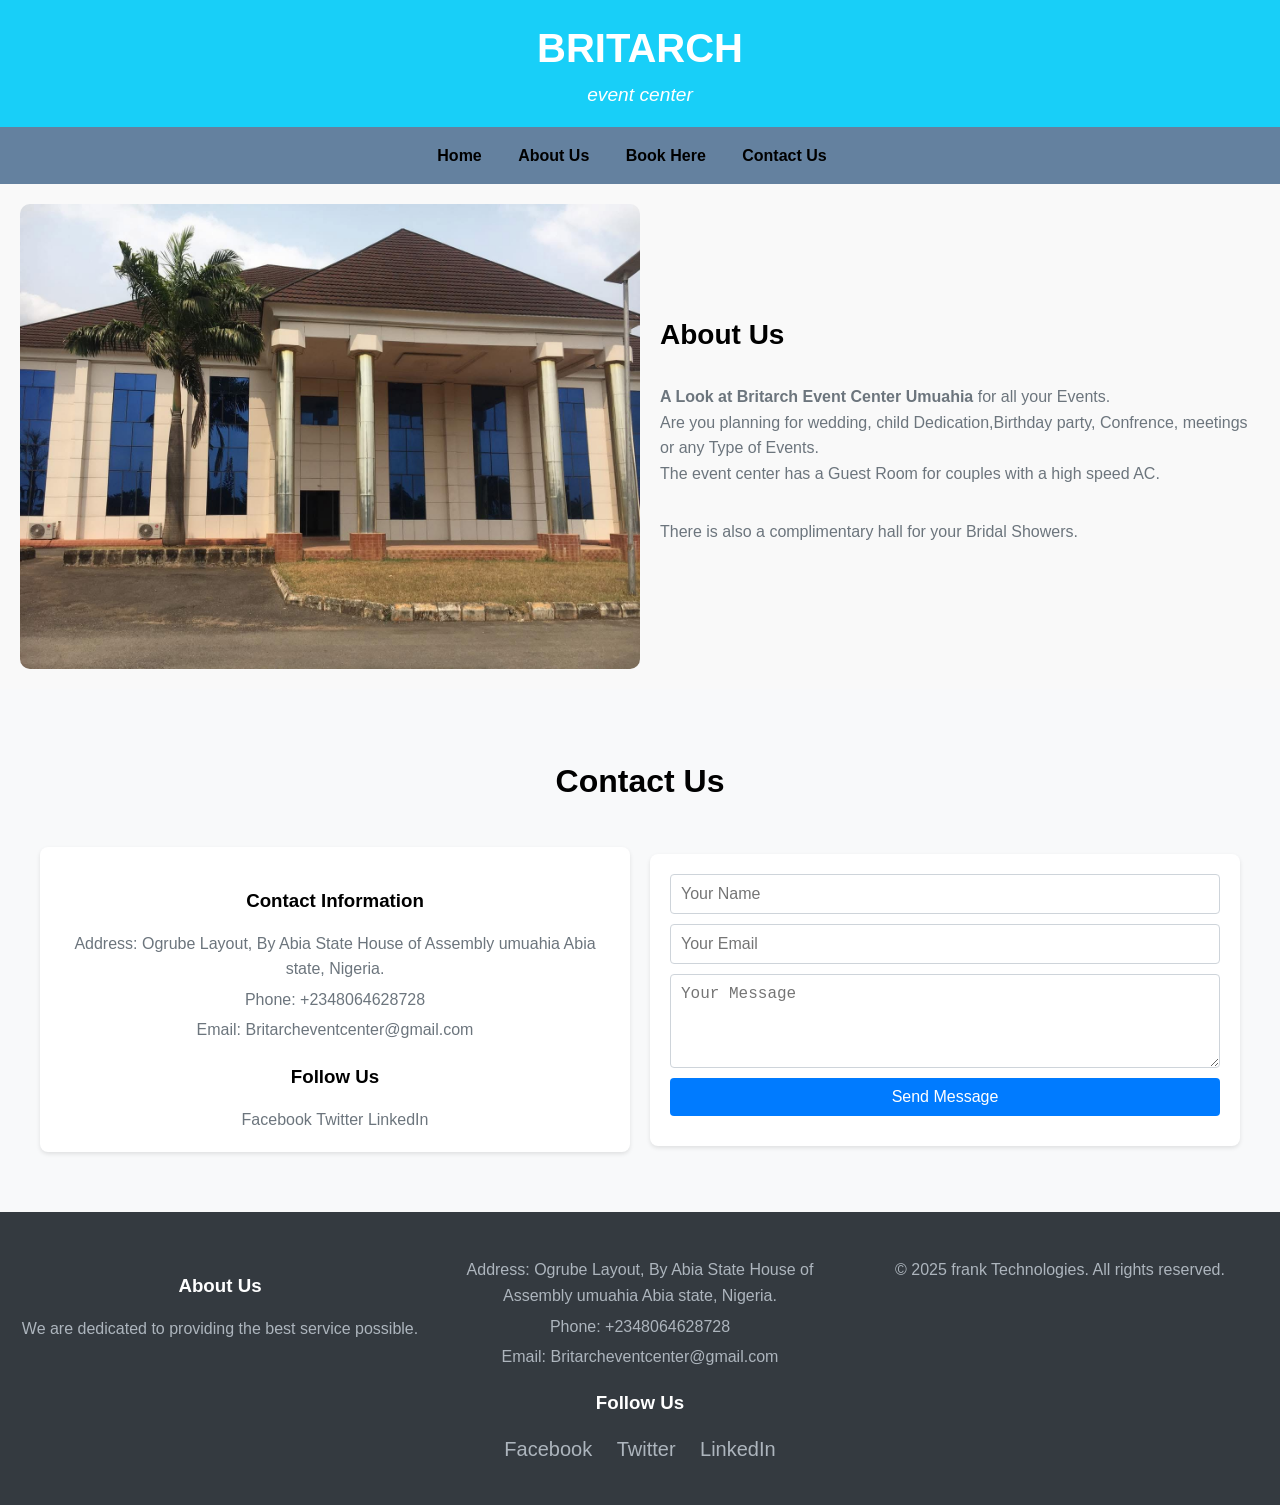
<file: index.html>
<!DOCTYPE html>
<html lang="en">
<head>
    <meta charset="UTF-8">
    <meta name="viewport" content="width=device-width, initial-scale=1.0">
    <title>Britarcheventcenter.org</title>
    <link rel="stylesheet" href="styles.css">
</head>
<body>
    <header>
        <div class="container">
            
            <h1>BRITARCH</h1>
            <p>event center</p>
            
        </div>
    </header>
    
    <nav>
        <div class="container">
            <div class="nav-toggle" id="nav-toggle">
                &#9776;
            </div>
            <ul class="nav-links" id="nav-links">
                <li><a href="#">Home</a></li>
                <li><a href="#about-us">About Us</a></li>
                <li><a href="gallery.html">Book Here</a></li>
                <li><a href="#contact">Contact Us</a></li>
            </ul>
        </div>
    </nav>


    <section class="about-us" id="about-us">
        <img src="./IMG_2006.JPG" alt="About Us Image">
        <div class="content">
            <h2>About Us</h2>
            <p><strong>A Look at Britarch Event Center Umuahia</strong> for all your Events. <br>Are you planning for wedding, child Dedication,Birthday party, Confrence, meetings or any Type of Events. <br>The  event center has a Guest Room for couples  with a high speed AC. </p>
            <p>There is also a complimentary hall for your Bridal Showers.</p>
        </div>
    </section>

    
   

    <section class="contact-section" id="contact">
        <h2>Contact Us</h2>
        <div class="contact-us">
            <div class="contact-info">
                <h3>Contact Information</h3>
                <p>Address: Ogrube Layout, By Abia State House of Assembly umuahia Abia state, Nigeria.</p>
                <p>Phone: <a href="tel:+2348064628728">+2348064628728</a></p>
                <p>Email: <a href="mailto:Britarcheventcenter@gmail.com">Britarcheventcenter@gmail.com</a></p>
                <h3>Follow Us</h3>
                <a href="https://facebook.com" target="_blank">Facebook</a>
                <a href="https://twitter.com" target="_blank">Twitter</a>
                <a href="https://linkedin.com" target="_blank">LinkedIn</a>
            </div>
            <div class="contact-form">
                <form action="#" method="POST">
                    <input type="text" name="name" placeholder="Your Name" required>
                    <input type="email" name="email" placeholder="Your Email" required>
                    <textarea name="message" placeholder="Your Message" rows="4" required></textarea>
                    <button type="submit">Send Message</button>
                </form>
            </div>
        </div>
    </section>


    <footer>
        <div class="footer-content">
            <div>
                <h3>About Us</h3>
                <p>We are dedicated to providing the best service possible.</p>
            </div>
            
            <div>
                <p>Address: Ogrube Layout, By Abia State House of Assembly umuahia Abia state, Nigeria.</p>
                <p>Phone: <a href="tel:+2348064628728">+2348064628728</a></p>
                <p>Email: <a href="mailto:Britarcheventcenter@gmail.com">Britarcheventcenter@gmail.com</a></p>
        
              
            <div class="social-media">
                <h3>Follow Us</h3>
                <a href="https://facebook.com" target="_blank">Facebook</a>
                <a href="https://twitter.com" target="_blank">Twitter</a>
                <a href="https://linkedin.com" target="_blank">LinkedIn</a>
            </div>
        </div>
        <div class="footer-bottom">
            <p>&copy; 2025 frank Technologies. All rights reserved.</p>
        </div>
    </footer>
    <script src="script.js"></script>
</body>
</html>
</file>
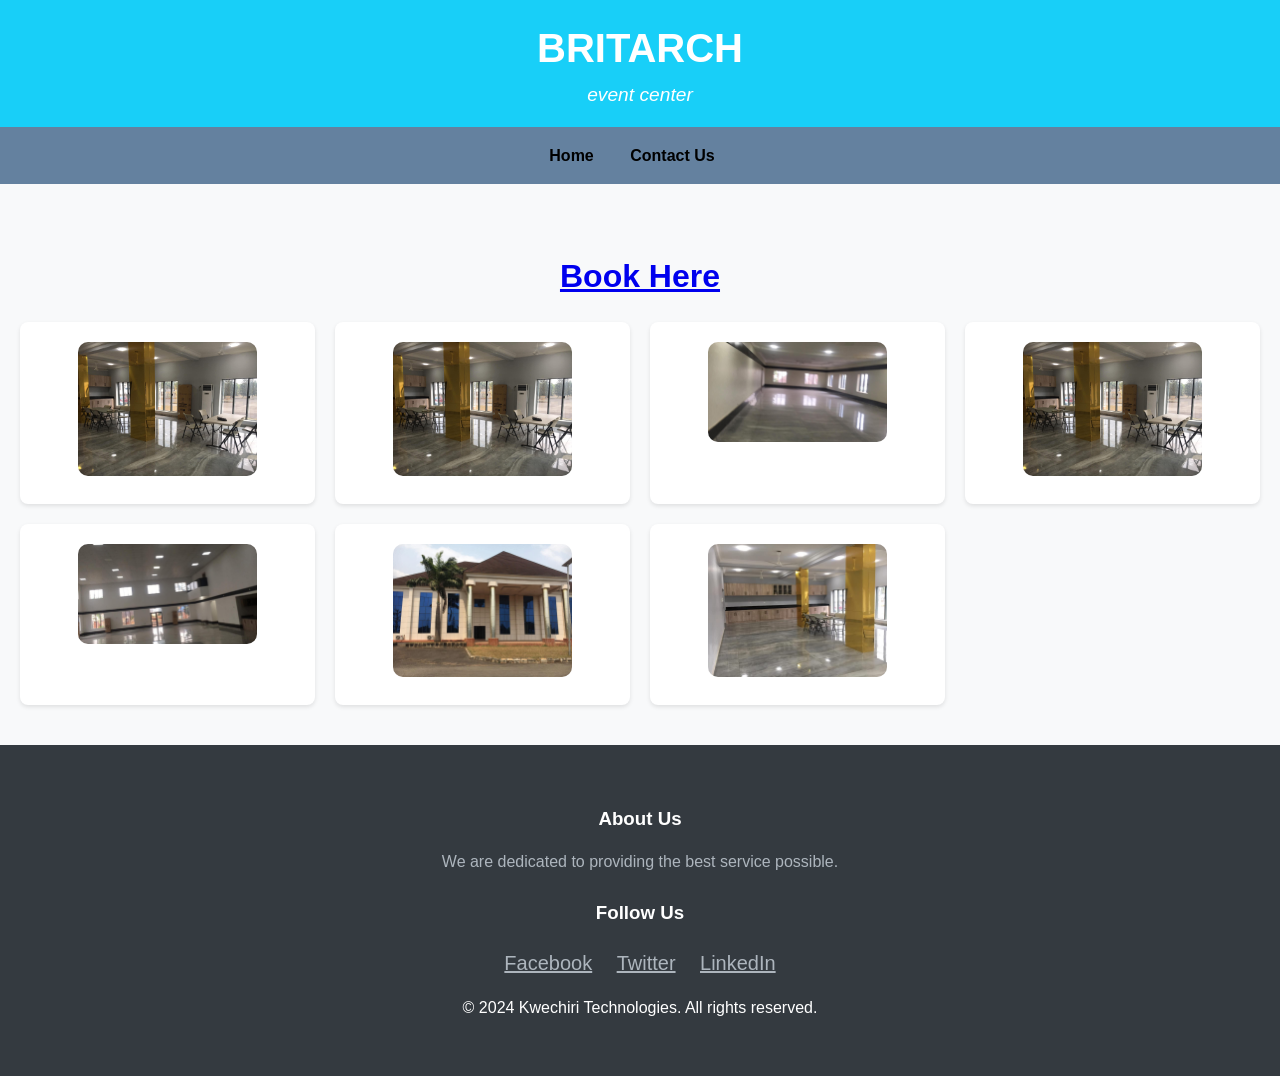
<file: gallery.html>
<!DOCTYPE html>
<html lang="en">
<head>
    <meta charset="UTF-8">
    <meta name="viewport" content="width=device-width, initial-scale=1.0">
    <title>gallery</title>
    <link rel="stylesheet" href="styles.css">
</head>
<body>
    <header>
        <div class="container">
            
            <h1>BRITARCH</h1>
            <p>event center</p>
            
        </div>
    </header>
    
    <nav>
        <div class="container">
            <div class="nav-toggle" id="nav-toggle">
                &#9776;
            </div>
            <ul class="nav-links" id="nav-links">
                <li><a href="index.html">Home</a></li>
                <li><a href="#contact">Contact Us</a></li>
            </ul>
        </div>
    </nav>
    <section class="services" id="services">
        <h2><a href="tel:+2348064628728">Book Here</a></h2>
        <div class="service-grid">
        
            <div class="service-item">
                <img src="./IMG_2009.JPG" alt="" class="us">
            
            </div>
            <div class="service-item">
                <img src="./IMG_2009.JPG" alt="" class="us">
            </div>
            <div class="service-item">
                <img src="./IMG_2007.JPG" alt="" class="us">
            </div>
            <div class="service-item">
                <img src="./IMG_2009.JPG" alt="" class="us">
            </div>
            <div class="service-item">
                <img src="./IMG_2005.JPG" alt="" class="us">
            </div>
            <div class="service-item">
                <img src="./IMG_2006.JPG" alt="" class="us">
            </div>
            <div class="service-item">
                <img src="./IMG_2010.JPG" alt="" class="us">
            </div>
        </div>
    </section>

  
    <footer>
        <div class="footer-content">
            <div>
                <h3>About Us</h3>
                <p>We are dedicated to providing the best service possible.</p>
            </div>
    
            </div>
            <div class="social-media">
                <h3>Follow Us</h3>
                <a href="https://facebook.com" target="_blank">Facebook</a>
                <a href="https://twitter.com" target="_blank">Twitter</a>
                <a href="https://linkedin.com" target="_blank">LinkedIn</a>
            </div>
        </div>
        <div class="footer-bottom">
            <p>&copy; 2024 Kwechiri Technologies. All rights reserved.</p>
        </div>
    </footer>
    <script src="script.js"></script>
</body>
</html>
</file>
<file: styles.css>
body {
    font-family: Arial, sans-serif;
    margin: 0;
    padding: 0;
}

nav {
    background: #3572EF;
    color: #fff;
}

.nav-header {
    display: flex;
    justify-content: space-between;
    align-items: center;
    padding: 1rem;
}

.nav-toggle {
    display: none;
    font-size: 1.5rem;
    cursor: pointer;
}

nav ul {
    list-style: none;
    padding: 0;
    text-align: center;
}

nav ul li {
    display: inline;
    margin-right: 1rem;
}

nav ul li a {
    color: #fff;
    text-decoration: none;
    padding: 0.5rem;
    transition: background 0.3s ease;
}

nav ul li a:hover {
    background: #050C9C;
    border-radius: 5px;
}

.container {
    width: 80%;
    margin: auto;
    overflow: hidden;
}
@media (max-width: 768px) {
    .container {
        width: 90%;
    }

    header h1 {
        font-size: 2rem;
    }

    .nav-toggle {
        display: block;
        cursor: pointer;
        float: right; /* Align toggle to the right */
        margin-right: 1rem; /* Add margin for spacing */
    }

    nav ul {
        display: none;
        flex-direction: column;
    }

    nav ul li {
        display: block;
        margin: 0.5rem 0;
    }
}
#toggle-menu:checked + .navbar-menu {
    display: flex;
    flex-direction: column;
}


.header {
    display: flex;
    flex-direction: row;
    align-items: center;
    padding: 20px;
    background-color: #64819f;
    gap: 20px; /* Reasonable space between items */
    justify-content: center;
}
.logo {
    max-width: 100px;
    border-radius: 25px;
}
.text {
    display: flex;
    flex-direction: column;
}
.heading {
    font-size: 24px;
    margin: 0;
}
.subheading {
    font-size: 16px;
    margin: 0;
    color: #6c757d;
}
@media (max-width: 768px) {
    .header {
        flex-direction: column;
        text-align: center;
        gap: 10px; /* Adjusted space for smaller screens */
    }
}


.about-us {
    display: flex;
    flex-direction: row;
    align-items: center;
    justify-content: center;
    padding: 20px;
    gap: 20px;
}

.us {
    max-width: 70%;
    height: auto;
    border-radius: 10px;
}

.about-us img {
    max-width: 50%;
    height: auto;
    border-radius: 10px;
}
.about-us .content {
    max-width: 50%;
    display: flex;
    flex-direction: column;
    justify-content: center;
}
.about-us .content h2 {
    font-size: 28px;
    margin: 0 0 10px 0;
}
.about-us .content p {
    font-size: 16px;
    color: #6c757d;
}
@media (max-width: 768px) {
    .about-us {
        flex-direction: column;
        padding: 10px;
        gap: 10px;
    }
    .about-us img, .about-us .content {
        max-width: 100%;
    }
}

/* End Of About Us Sections */

/* Services Styling Sections */
.services {
    padding: 40px 20px;
    background-color: #f8f9fa;
    text-align: center;
}
.services h2 {
    font-size: 32px;
    margin-bottom: 20px;
}
.service-grid {
    display: grid;
    grid-template-columns: repeat(4, 1fr);
    gap: 20px;
}
.service-item {
    background-color: #fff;
    padding: 20px;
    border-radius: 8px;
    box-shadow: 0 2px 4px rgba(0, 0, 0, 0.1);
    text-align: center;
}
.service-item h3 {
    font-size: 20px;
    margin-bottom: 10px;
}
.service-item p {
    font-size: 14px;
    color: #6c757d;
}
@media (max-width: 1024px) {
    .service-grid {
        grid-template-columns: repeat(2, 1fr);
    }
}
@media (max-width: 768px) {
    .service-grid {
        grid-template-columns: 1fr;
    }
}
/* End Of Services Styling Sections */

/* Contact Styling Sections */
.contact-section {
    padding: 40px 20px;
    background-color: #f8f9fa;
    text-align: center;
}
.contact-section h2 {
    font-size: 32px;
    margin-bottom: 20px;
}
.contact-us {
    display: flex;
    flex-direction: row;
    padding: 20px;
    gap: 20px;
    justify-content: center;
    align-items: center;
}
.contact-form, .contact-info {
    background-color: #fff;
    padding: 20px;
    border-radius: 8px;
    box-shadow: 0 2px 4px rgba(0, 0, 0, 0.1);
    flex: 1;
}
.contact-form form {
    display: flex;
    flex-direction: column;
    align-items: center; /* Center the form items horizontally */
}
.contact-form input, .contact-form textarea, .contact-form button {
    margin-bottom: 10px;
    padding: 10px;
    border-radius: 4px;
    border: 1px solid #ced4da;
    font-size: 16px;
    width: 100%; /* Make inputs and textarea full width */
    box-sizing: border-box; /* Include padding and border in width */
}
.contact-form button {
    background-color: #007bff;
    color: #fff;
    border: none;
    cursor: pointer;
    width: 100%; /* Make button full width */
}
.contact-info h3 {
    margin-bottom: 15px;
}
.contact-info p, .contact-info a {
    margin: 5px 0;
    font-size: 16px;
    color: #6c757d;
    text-decoration: none;
}
.contact-info a:hover {
    text-decoration: underline;
}
@media (max-width: 768px) {
    .contact-us {
        flex-direction: column;
        gap: 10px;
    }
    .contact-info {
        order: -1;
    }
    .contact-form {
        max-width: 100%;
    }
}

/* End Of Services Styling Sections */

footer {
    background-color: #343a40;
    color: #ffffff;
    padding: 40px 20px;
    text-align: center;
}
.footer-content {
    display: flex;
    flex-direction: row;
    justify-content: space-between;
    align-items: flex-start;
    gap: 20px;
    flex-wrap: wrap;
}
.footer-content div {
    flex: 1;
    min-width: 200px;
}
.footer-content h3 {
    margin-bottom: 15px;
}
.footer-content p, .footer-content a {
    margin: 5px 0;
    font-size: 16px;
    color: #adb5bd;
    text-decoration: none;
}
.footer-content a:hover {
    text-decoration: underline;
}
.social-media a {
    display: inline-block;
    margin: 0 10px;
    color: #adb5bd;
    font-size: 20px;
}
@media (max-width: 768px) {
    .footer-content {
        flex-direction: column;
        align-items: center;
    }
}

/* End Of Footer Styling Sections */



/* styles.css */

body {
    font-family: 'Arial', sans-serif;
    line-height: 1.6;
    margin: 0;
    padding: 0;
    background-color: #f9f9f9;
}

header {
    background: rgb(24, 207, 248);
    color: #fff;
    padding: 1rem 0;
    text-align: center;
}

header h1 {
    margin: 0;
    font-size: 2.5rem;
}

header p {
    margin: 0;
    font-size: 1.2rem;
    font-style: italic;
}

nav {
    background: #64819f;
    color: #000;
}

.nav-header {
    display: flex;
    justify-content: space-between;
    align-items: center;
    padding: 1rem;
}

.nav-toggle {
    display: none;
    font-size: 1.5rem;
    cursor: pointer;
}

nav ul {
    list-style: none;
    padding: 0;
    text-align: center;
}

nav ul li {
    display: inline;
    margin-right: 1rem;
}

nav ul li a {
    color: #000;
    font-weight: bold;
    text-decoration: none;
    padding: 0.5rem;
    transition: background 0.3s ease;
}

nav ul li a:hover {
    background: #8b0000;
    border-radius: 5px;
    color: #fff;
}

.container {
    width: 80%;
    margin: auto;
    overflow: hidden;
}

nav ul.showing {
    display: flex;
}


@media (max-width: 768px) {
    .container {
        width: 90%;
    }

    header h1 {
        font-size: 2rem;
    }

    .nav-toggle {
        display: block;
        cursor: pointer;
        float: right; /* Align toggle to the right */
        margin-right: 1rem; /* Add margin for spacing */
    }

    nav ul {
        display: none;
        flex-direction: column;
    }

    nav ul li {
        display: block;
        margin: 0.5rem 0;
    }

}

nav ul.showing {
    display: flex;
}

.container {
    position: relative;
    text-align: center;
}
.logo {
    width: 50px;
    height: 50px;
    position: absolute;
    top: 50%;
    transform: translateY(-50%);
    animation: spin 3s linear infinite;
}
.logo-left {
    left: 0;
}
.logo-right {
    right: 0;
}
@keyframes spin {
    from {
        transform: translateY(-50%) rotate(0deg);
    }
    to {
        transform: translateY(-50%) rotate(360deg);
    }
}
</file>
